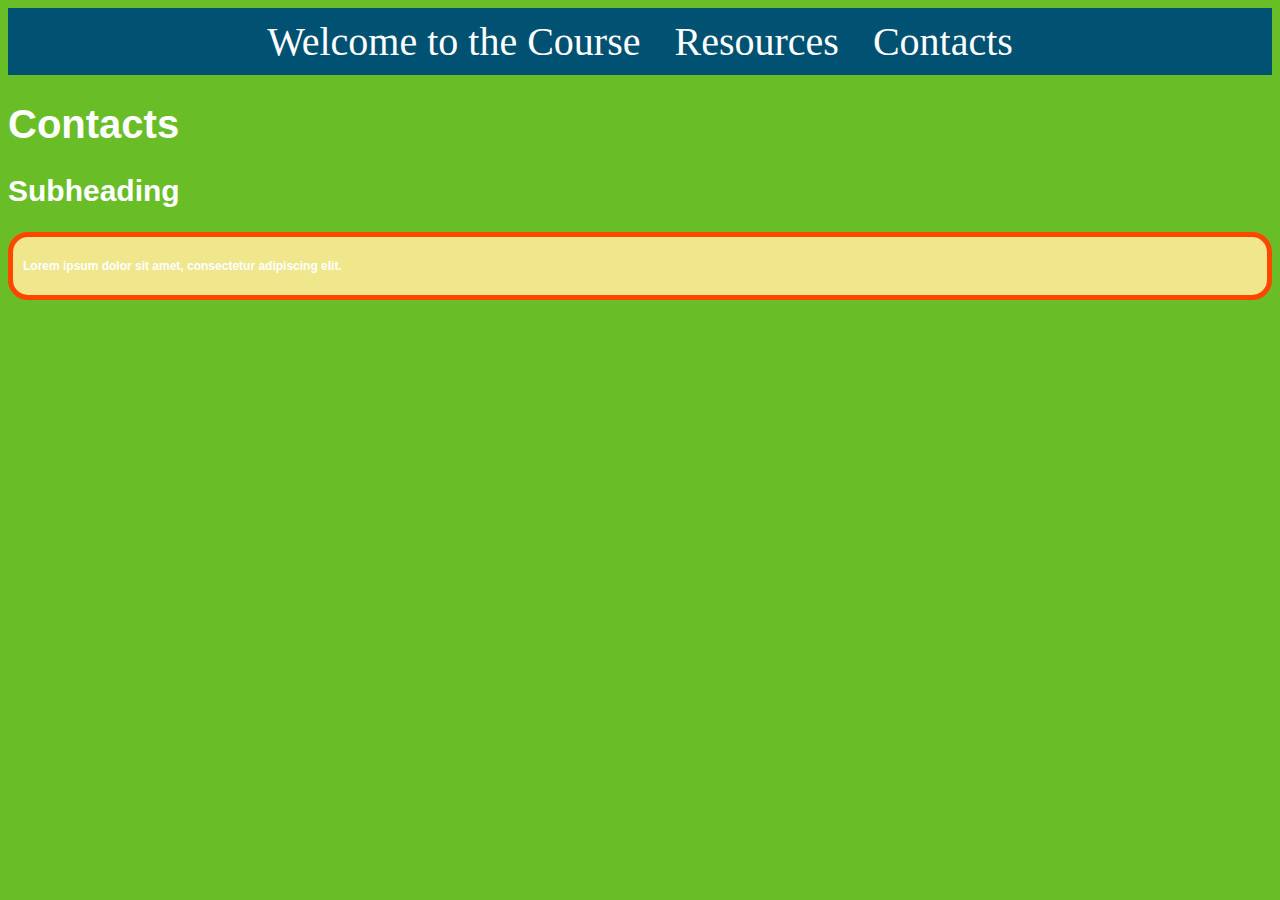
<file: contacts.html>
<!DOCTYPE html>
<html>
<head>
    <title>Contacts</title>
    <link rel="stylesheet" type="text/css" href="styles.css">
</head>
<body>
    <header>
        <nav>
            <a href="index.html">Welcome to the Course</a>
            <a href="resources.html">Resources</a>
            <a href="contacts.html">Contacts</a>
        </nav>
    </header>
    <h1>Contacts</h1>
    <h2>Subheading</h2>
    <div class="rounded">
        <h3>Lorem ipsum dolor sit amet, consectetur adipiscing elit.</h3>
    </div>
    <script src="script.js"></script>
</body>
</html>
</file>
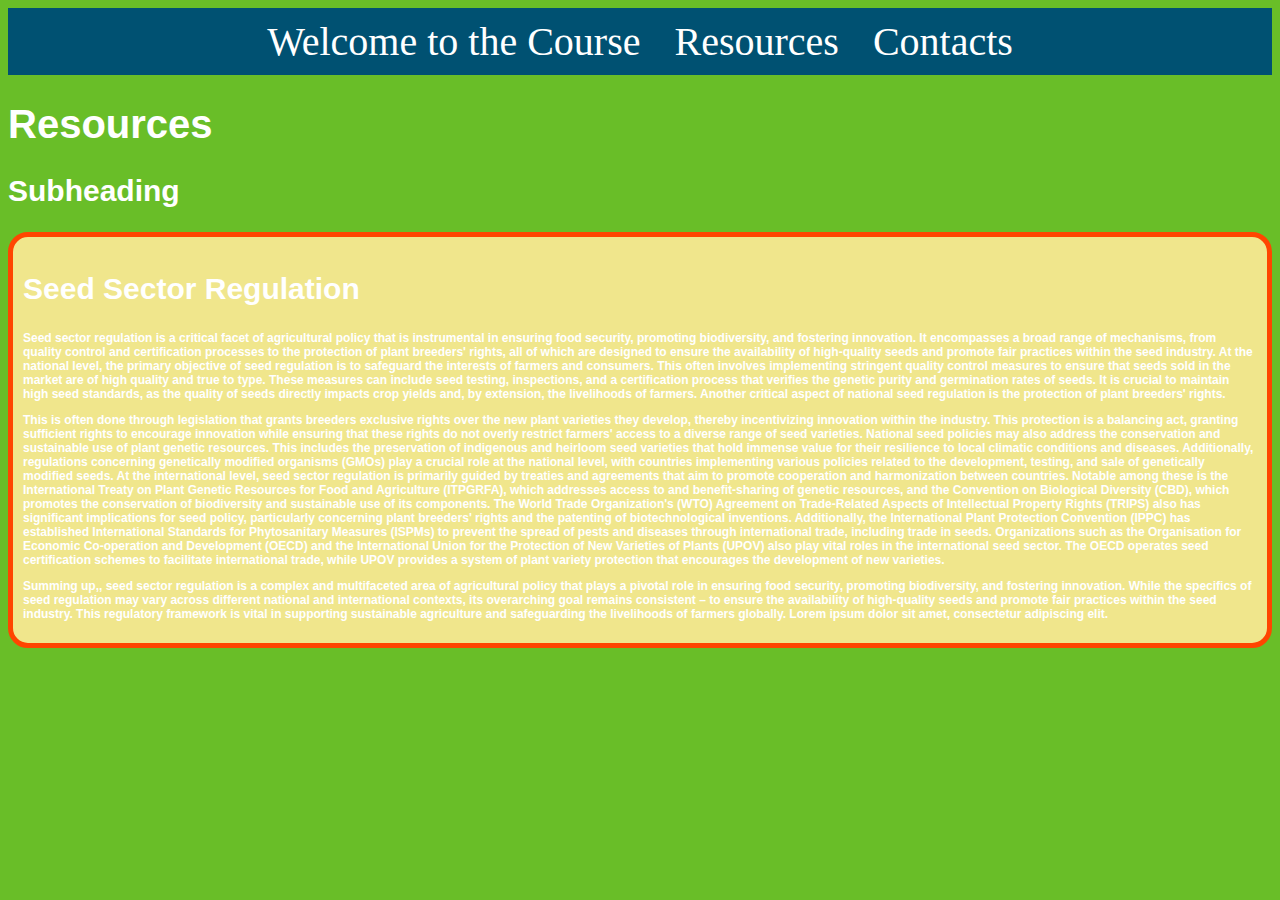
<file: resources.html>
<!DOCTYPE html>
<html>
<head>
    <title>Resources</title>
    <link rel="stylesheet" type="text/css" href="styles.css">
</head>
<body>
    <header>
        <nav>
            <a href="index.html">Welcome to the Course</a>
            <a href="resources.html">Resources</a>
            <a href="contacts.html">Contacts</a>
        </nav>
    </header>
    <h1>Resources</h1>
    <h2>Subheading</h2>
    <div class="rounded">
        <h2> Seed Sector Regulation </h2>

<h3> Seed sector regulation is a critical facet of agricultural policy that is instrumental in ensuring food security, promoting biodiversity, and fostering innovation. It encompasses a broad range of mechanisms, from quality control and certification processes to the protection of plant breeders' rights, all of which are designed to ensure the availability of high-quality seeds and promote fair practices within the seed industry.
At the national level, the primary objective of seed regulation is to safeguard the interests of farmers and consumers. This often involves implementing stringent quality control measures to ensure that seeds sold in the market are of high quality and true to type. These measures can include seed testing, inspections, and a certification process that verifies the genetic purity and germination rates of seeds. It is crucial to maintain high seed standards, as the quality of seeds directly impacts crop yields and, by extension, the livelihoods of farmers.
Another critical aspect of national seed regulation is the protection of plant breeders' rights. <p> This is often done through legislation that grants breeders exclusive rights over the new plant varieties they develop, thereby incentivizing innovation within the industry. This protection is a balancing act, granting sufficient rights to encourage innovation while ensuring that these rights do not overly restrict farmers' access to a diverse range of seed varieties.
National seed policies may also address the conservation and sustainable use of plant genetic resources. This includes the preservation of indigenous and heirloom seed varieties that hold immense value for their resilience to local climatic conditions and diseases. Additionally, regulations concerning genetically modified organisms (GMOs) play a crucial role at the national level, with countries implementing various policies related to the development, testing, and sale of genetically modified seeds.
At the international level, seed sector regulation is primarily guided by treaties and agreements that aim to promote cooperation and harmonization between countries. Notable among these is the International Treaty on Plant Genetic Resources for Food and Agriculture (ITPGRFA), which addresses access to and benefit-sharing of genetic resources, and the Convention on Biological Diversity (CBD), which promotes the conservation of biodiversity and sustainable use of its components.
The World Trade Organization's (WTO) Agreement on Trade-Related Aspects of Intellectual Property Rights (TRIPS) also has significant implications for seed policy, particularly concerning plant breeders' rights and the patenting of biotechnological inventions. Additionally, the International Plant Protection Convention (IPPC) has established International Standards for Phytosanitary Measures (ISPMs) to prevent the spread of pests and diseases through international trade, including trade in seeds.
Organizations such as the Organisation for Economic Co-operation and Development (OECD) and the International Union for the Protection of New Varieties of Plants (UPOV) also play vital roles in the international seed sector. The OECD operates seed certification schemes to facilitate international trade, while UPOV provides a system of plant variety protection that encourages the development of new varieties.
<p> Summing up,, seed sector regulation is a complex and multifaceted area of agricultural policy that plays a pivotal role in ensuring food security, promoting biodiversity, and fostering innovation. While the specifics of seed regulation may vary across different national and international contexts, its overarching goal remains consistent – to ensure the availability of high-quality seeds and promote fair practices within the seed industry. This regulatory framework is vital in supporting sustainable agriculture and safeguarding the livelihoods of farmers globally.

Lorem ipsum dolor sit amet, consectetur adipiscing elit.</h3>
    </div>
    <script src="script.js"></script>
</body>
</html>
</file>
<file: styles.css>
body {
    background-color: #69be28;
}

header {
    background-color: #005172;
    padding: 10px;
    text-align: center;
}

nav a {
    margin: 0 15px;
    color: white;
    text-decoration: none;
    font-size: 40px;
}

h1 {
    font-family: Verdana, sans-serif;
    font-size: 40px;
    font-weight: bold;
    color: white;
}

h2 {
    font-family: Arial, sans-serif;
    font-size: 30px;
    font-weight: bold;
    color: white;
    }

h3 {
    font-family: Verdana, sans-serif;
    font-size: 12px;
    color: white;
}

.rounded {
    border: 5px solid #ff4500;
    border-radius: 20px;
    padding: 10px;
    background-color: #f0e68c;
}

img {
    width: 200px;
    height: 200px;
}
</file>
